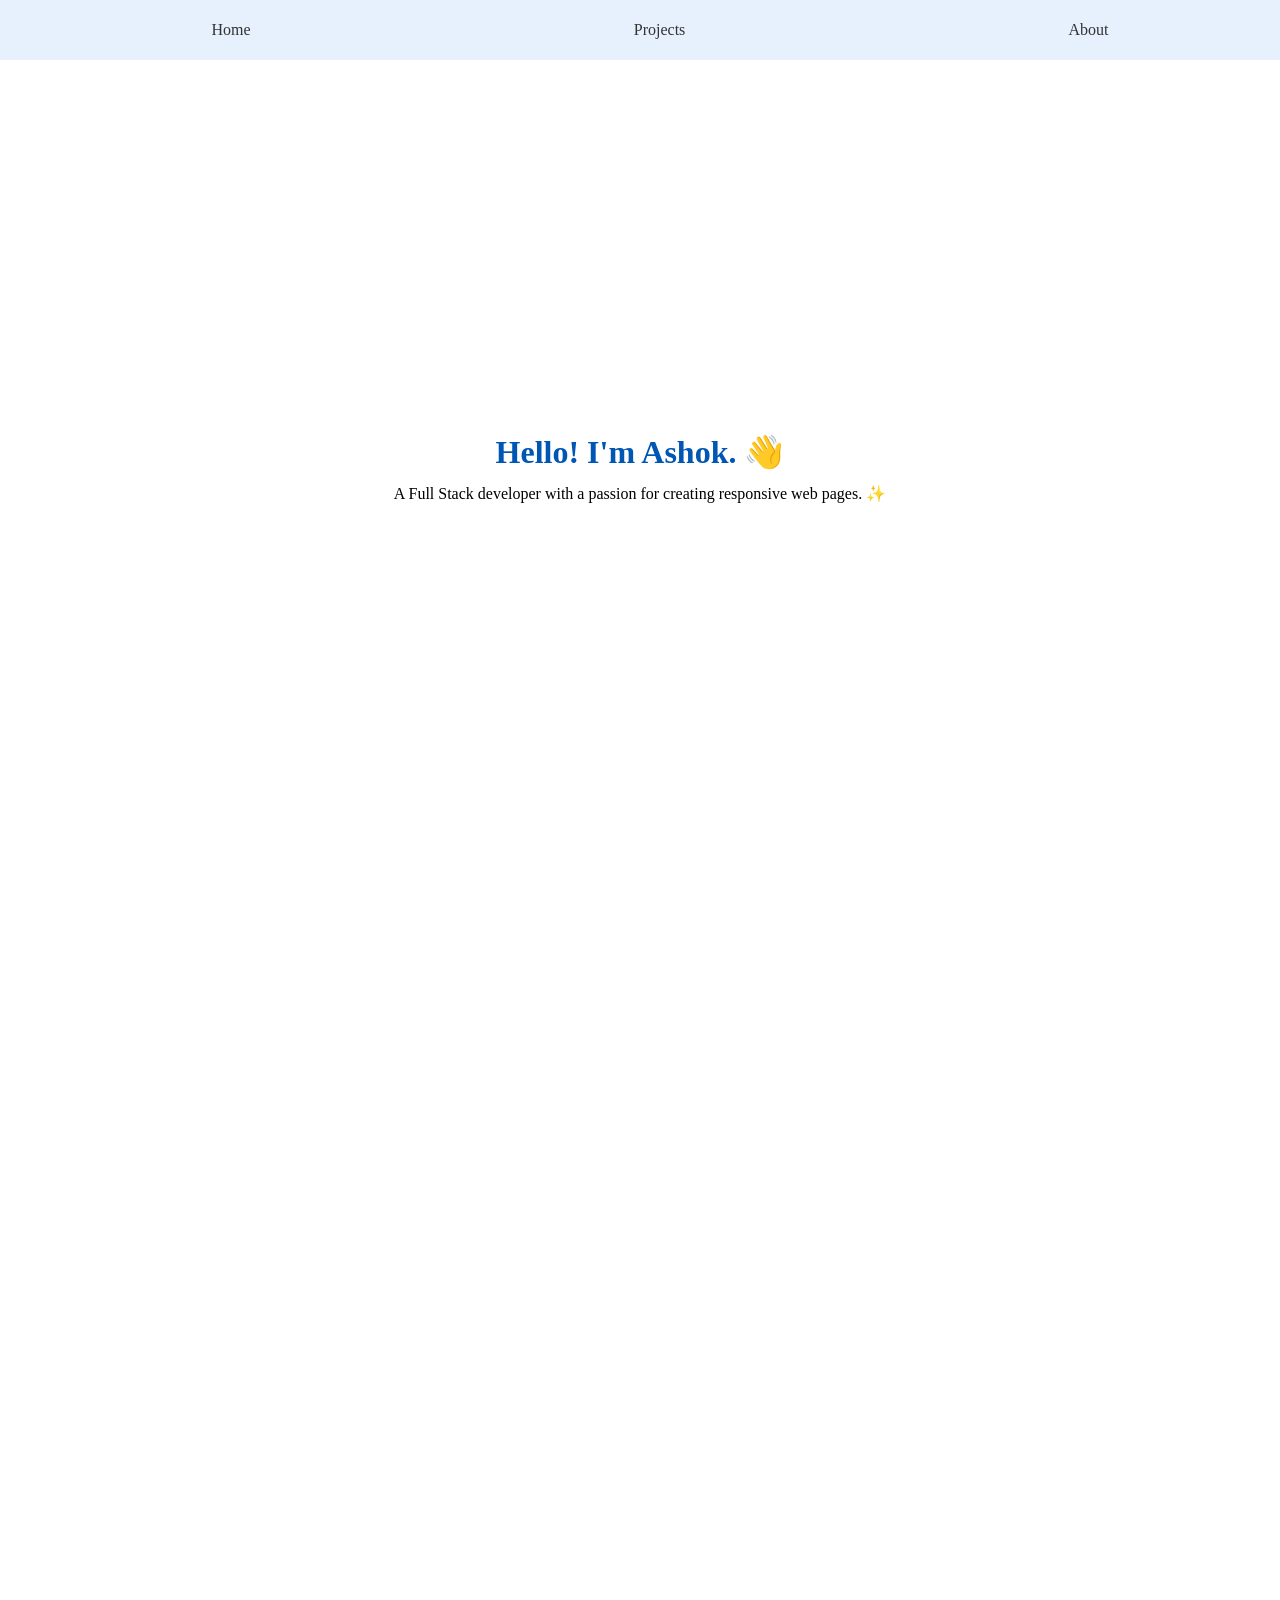
<file: index.html>
<!DOCTYPE html>
<html lang="en">

<head>
    <meta charset="UTF-8">
    <meta name="viewport" content="width=device-width, initial-scale=1.0">
    <title>Ashok Ramji Kollu</title>
    <link rel="stylesheet" href="style.css">


    <link href="https://unpkg.com/aos@2.3.1/dist/aos.css" rel="stylesheet">


</head>

<body>
    <nav>
        <a href="#Home">Home</a>
        <a href="#Projects">Projects</a>
        <a href="#About">About</a>
    </nav>
    <section id="Home">
        <div id="homeText">
            <h1>Hello! <span>I'm Ashok. <span class="waving-hand">👋</span></span></h1>
            <p>
                A Full Stack developer with a passion for creating responsive web pages. ✨
            </p>
        </div>
    </section>
    <section id="Projects">
        <div class="projects-div" data-aos="fade-up">
            <p class="hover-text">hover over any project so learn more!</p>
            <div class="project-row">
                <div id="projectOne" data-aos="fade-right" class="project-item">
                    <img src="images/bookstore.png" alt="bookstore">
                    <div class="overlay">
                        <div class="overlay-content">
                            <h3>Online Bookstore</h3>
                            <p>
                                Responsive bookstore website with dynamically integrated content using Goggle books APIs
                            </p>
                            <ul class="toolsUsed">
                                <li>HTML</li>
                                <li>CSS</li>
                                <li>JavaScript</li>
                            </ul>
                            <ul class="viewProject">
                                <a href="https://ashokkollu.github.io/bookstore/" target="_blank" class="button">view
                                    live</a>
                                <a href="https://github.com/ashokkollu/bookstore" target="_blank"
                                    class="button">github</a>
                            </ul>
                        </div>
                    </div>
                </div>
                <div id="projectTwo" data-aos="fade-left" class="project-item">
                    <img src="images/primevideo.png" alt="Prime Video">
                    <div class="overlay">
                        <div class="overlay-content">
                            <h3>Prime Video Home</h3>
                            <p>
                                Front-end clone of amazon primevideo home page using css
                            </p>
                            <ul class="toolsUsed">
                                <li>HTML</li>
                                <li>CSS</li>

                            </ul>
                            <ul class="viewProject">
                                <a href="https://primevideohome.vercel.app/" target="_blank" class="button">view
                                    live</a>
                                <a href="https://github.com/ashokkollu/primevideohome" target="_blank"
                                    class="button">github</a>
                            </ul>
                        </div>
                    </div>
                </div>
            </div>
            <div class="project-row">
                <div id="projectThree" data-aos="fade-right" class="project-item">
                    <img src="images/instagram.png" alt="Library_Management_System">
                    <div class="overlay">
                        <div class="overlay-content">
                            <h3>Library Management System</h3>
                            <p>
                                library management system created using the procedures, functions and triggers using
                                PL/SQL
                            </p>
                            <ul class="toolsUsed">
                                <li>PL/SQL</li>
                                <li>SQL Developer</li>

                            </ul>
                            <ul class="viewProject">
                                <a href="https://github.com/ashokkollu/Library_Management_System/" target="_blank"
                                    class="button">view live</a>
                                <a href="https://github.com/ashokkollu/Library_Management_System/" target="_blank"
                                    class="button">github</a>
                            </ul>
                        </div>
                    </div>
                </div>
                <div id="projectFour" data-aos="fade-left" class="project-item">
                    <img src="images/ecommerce.png" alt="Bank_Management_System">
                    <div class="overlay">
                        <div class="overlay-content">
                            <h3>Bank Management System</h3>
                            <p>
                                description
                            </p>
                            <ul class="toolsUsed">
                                <li>Java</li>
                                <li>SQL</li>
                            </ul>
                            <ul class="viewProject">
                                <a href="https://github.com/ashokkollu/Bank_Management_System/" target="_blank"
                                    class="button">view
                                    live</a>
                                <a href="https://github.com/ashokkollu/Bank_Management_System/" target="_blank"
                                    class="button">github</a>
                            </ul>
                        </div>
                    </div>
                </div>
            </div>
        </div>
        </div>

    </section>

    <section id="About">

    </section>

    <script src="https://unpkg.com/aos@2.3.1/dist/aos.js"></script>
    <script>
        AOS.init();
    </script>

</body>

</html>
</file>
<file: style.css>
a {
  text-decoration: none;
}

h1 {
  color: #0056b3;
}

nav {
  position: fixed;
  top: 0;
  left: 0;
  width: 100%;
  height: 60px;

  display: flex;
  justify-content: space-around;
  align-items: center;
  padding: 0 20px;
  background-color: #e6f1fd;
  z-index: 1000;
  backdrop-filter: blur(12px);
  transition: background 0.3s;
}

nav a {
  text-decoration: none;
  color: #333;
  font-size: 16px;
  margin: 0 10px;
  transition: color 0.3s, transform 0.3s;
}

section {
  padding: 70px 20px 20px 20px;
  display: flex;
  justify-content: center;
  align-items: center;
  min-height: 100vh;
}

#homeText {
  text-align: center;
  padding: 0px 20px 20px 20px;
  width: 60%;
  margin-top: -10%;
}

#homeText h1 {
  font-size: 2em;
  color: #0056b3;
  margin-bottom: 10px;
}

#homeText p {
  line-height: 1.6;
  max-width: 600px;
  margin: 0 auto;
}

.waving-hand {
  display: inline-block;
  animation: wave 1.2s linear infinite;
  transform-origin: 70% 70%;
}

@keyframes wave {
  0% {
    transform: rotate(0deg);
  }
  10% {
    transform: rotate(-10deg);
  }
  20% {
    transform: rotate(12deg);
  }
  30% {
    transform: rotate(-10deg);
  }
  40% {
    transform: rotate(9deg);
  }
  50% {
    transform: rotate(0deg);
  }
  100% {
    transform: rotate(0deg);
  }
}

.projects-div {
  width: 80%;
  margin: 0 auto;
}

.hover-text {
  text-align: left;
  color: gray;
  margin-bottom: 20px;
}

.project-row {
  display: flex;
  gap: 20px;
  padding-bottom: 20px;
}

.project-item {
  width: 50%;
  position: relative;
  overflow: hidden;
  border-radius: 8px;
  box-shadow: 0 4px 8px rgba(0, 0, 0, 0.1);
  transition: transform 0.3s ease;
  /* aspect-ratio: 4 / 3; */
  height: 50vh;
}

.project-item:hover {
  transform: scale(1.05);
}

.project-item img {
  display: block;
  width: 100%;
  height: 100%; /* Changed to 100% to fill the container */
  object-fit: cover; /* Ensures image covers the entire area */
  border-radius: 8px;
}

.overlay {
  position: absolute;
  top: 0;
  left: 0;
  width: 100%;
  height: 100%;
  background-color: rgba(0, 0, 0, 0.836);
  display: flex;
  justify-content: center;
  align-items: center;
  opacity: 0;
  transition: opacity 0.3s ease;
  border-radius: 8px;
}

.project-item:hover .overlay {
  opacity: 1;
}

.overlay-content {
  color: white;
  font-size: 1.2em;
  text-align: center;
  padding: 10px;
}

.toolsUsed li,
.overlayTwo .toolsUsed li,
.overlayThree .toolsUsed li,
.overlayFour .toolsUsed li {
  list-style: none;
  background-color: white;
  color: #808080;
  padding: 5px 10px;
  margin: 5px;
  width: auto;
  border-radius: 50px;
}
</file>
